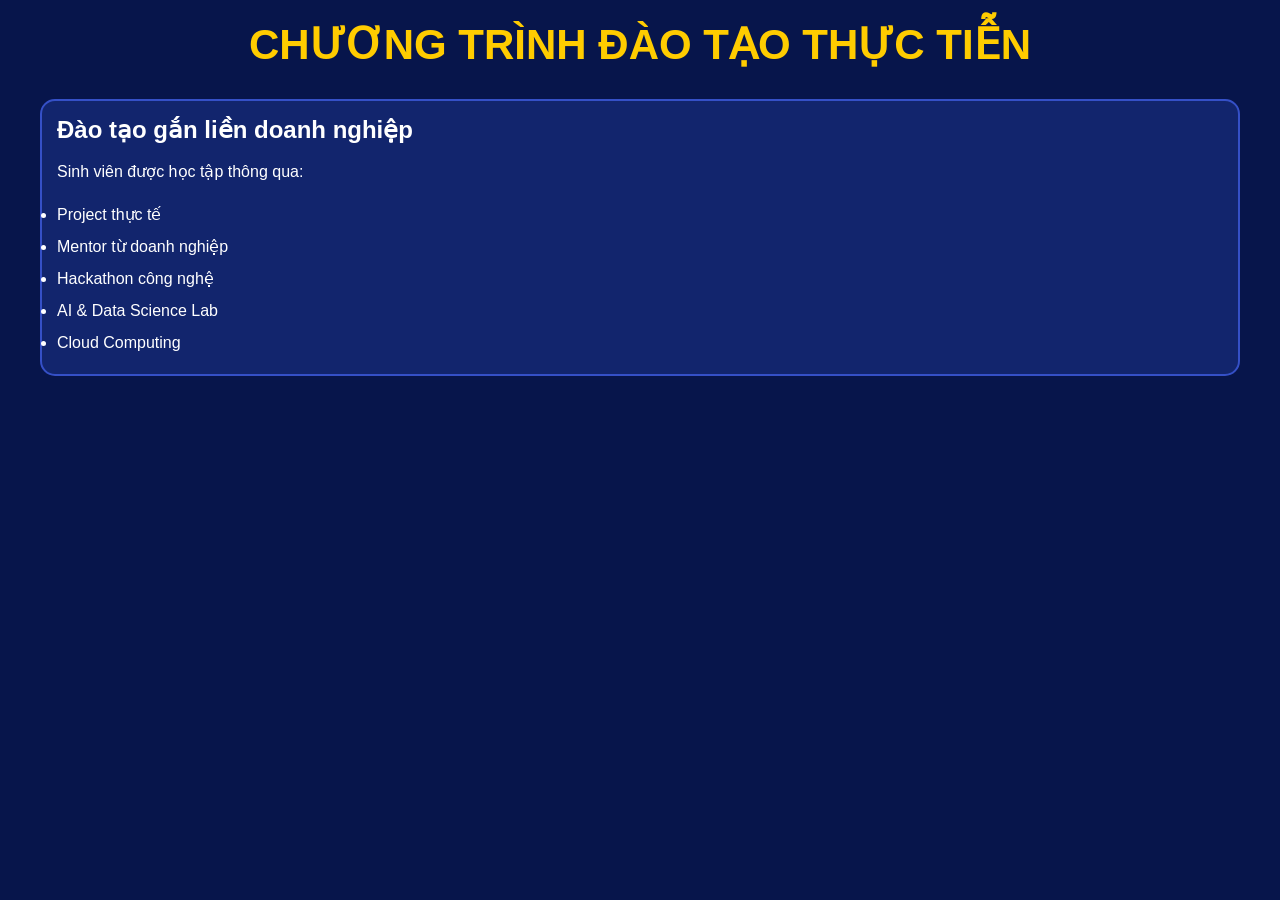
<file: lab8/chuongtrinh.html>
<!DOCTYPE html>
<html lang="vi">
<head>
    <meta charset="UTF-8">
    <title>Chương trình đào tạo</title>
    <link rel="stylesheet" href="style.css">
</head>
<body>

<div class="container">

    <header>
        <h1>CHƯƠNG TRÌNH ĐÀO TẠO THỰC TIỄN</h1>
    </header>

    <div class="big-card">

        <h2>Đào tạo gắn liền doanh nghiệp</h2>

        <br>

        <p>
            Sinh viên được học tập thông qua:
        </p>

        <br>

        <ul style="line-height: 2;">
            <li>Project thực tế</li>
            <li>Mentor từ doanh nghiệp</li>
            <li>Hackathon công nghệ</li>
            <li>AI & Data Science Lab</li>
            <li>Cloud Computing</li>
        </ul>

    </div>

</div>

</body>
</html>
</file>
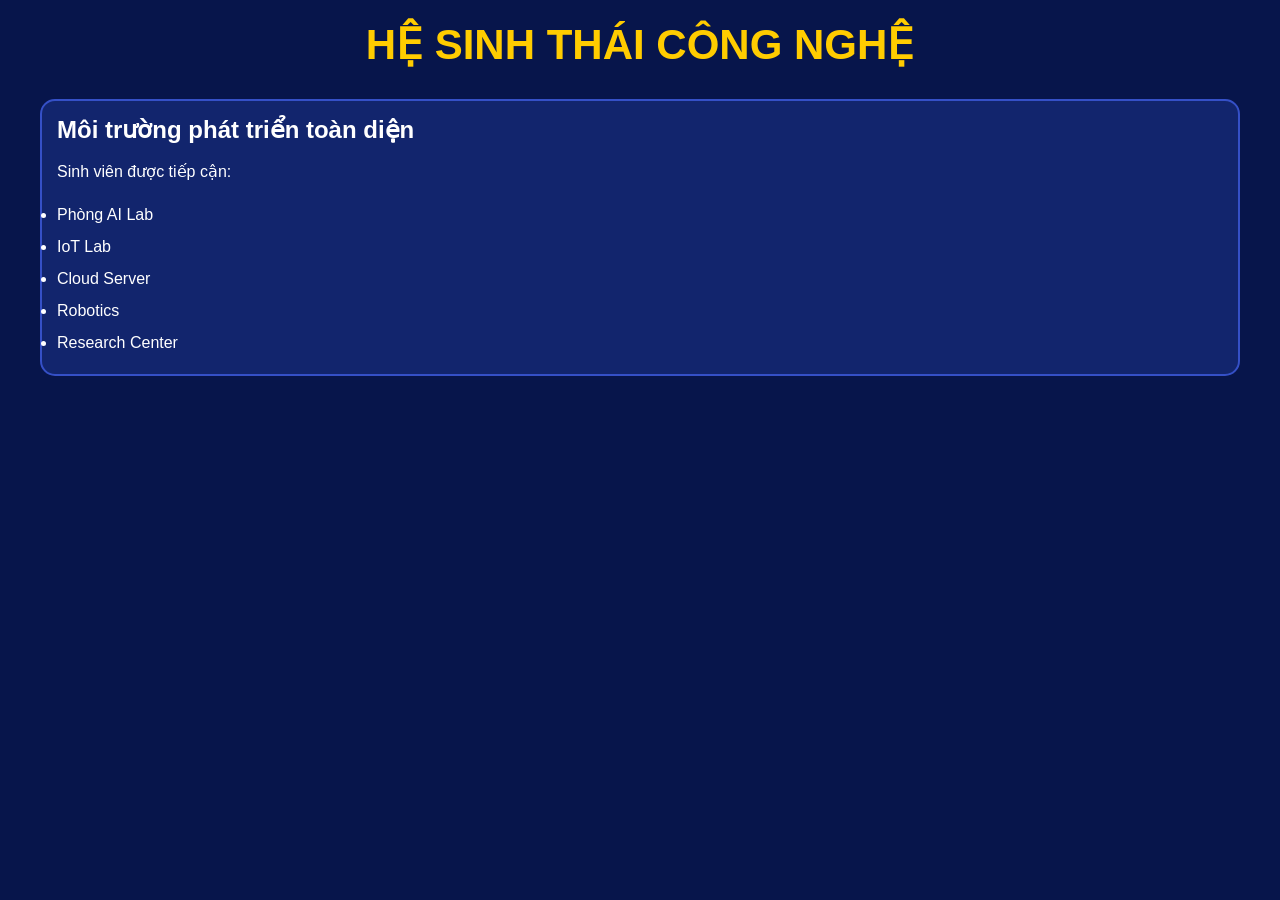
<file: lab8/hesinhthai.html>
<!DOCTYPE html>
<html lang="vi">
<head>
    <meta charset="UTF-8">
    <title>Hệ sinh thái công nghệ</title>
    <link rel="stylesheet" href="style.css">
</head>
<body>

<div class="container">

    <header>
        <h1>HỆ SINH THÁI CÔNG NGHỆ</h1>
    </header>

    <div class="big-card">

        <h2>Môi trường phát triển toàn diện</h2>

        <br>

        <p>
            Sinh viên được tiếp cận:
        </p>

        <br>

        <ul style="line-height: 2;">
            <li>Phòng AI Lab</li>
            <li>IoT Lab</li>
            <li>Cloud Server</li>
            <li>Robotics</li>
            <li>Research Center</li>
        </ul>

    </div>

</div>

</body>
</html>
</file>
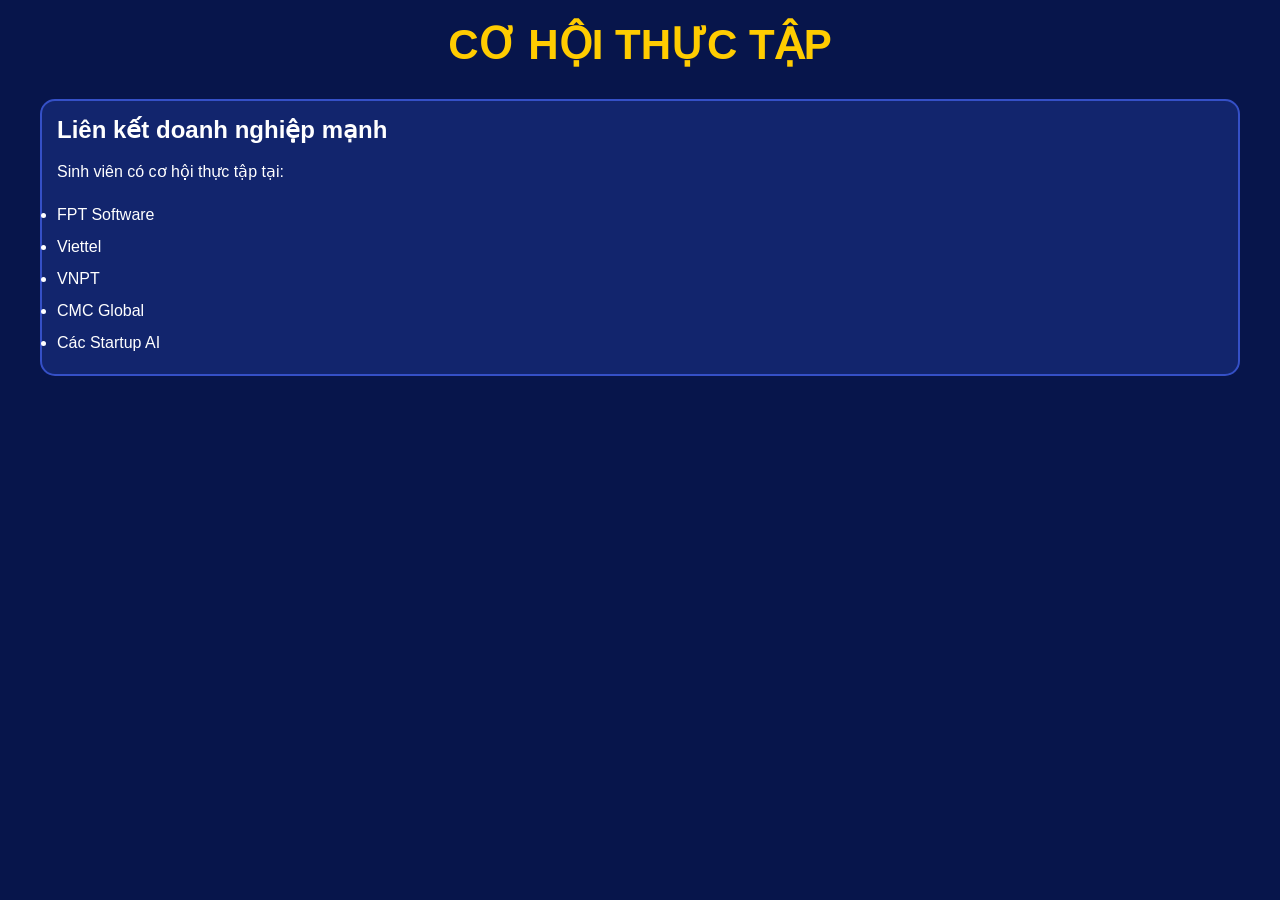
<file: lab8/thuctap.html>
<!DOCTYPE html>
<html lang="vi">
<head>
    <meta charset="UTF-8">
    <title>Cơ hội thực tập</title>
    <link rel="stylesheet" href="style.css">
</head>
<body>

<div class="container">

    <header>
        <h1>CƠ HỘI THỰC TẬP</h1>
    </header>

    <div class="big-card">

        <h2>Liên kết doanh nghiệp mạnh</h2>

        <br>

        <p>
            Sinh viên có cơ hội thực tập tại:
        </p>

        <br>

        <ul style="line-height: 2;">
            <li>FPT Software</li>
            <li>Viettel</li>
            <li>VNPT</li>
            <li>CMC Global</li>
            <li>Các Startup AI</li>
        </ul>

    </div>

</div>

</body>
</html>
</file>
<file: lab8/style.css>
*{
    margin:0;
    padding:0;
    box-sizing:border-box;
    font-family:Arial;
}

body{
    background:#07154b;
    color:white;
    padding:20px;
}

.container{
    max-width:1200px;
    margin:auto;
}

header{
    text-align:center;
    margin-bottom:30px;
}

header h1{
    color:#ffcc00;
    font-size:42px;
    margin-bottom:10px;
}

header p{
    font-size:18px;
}

.main-grid{
    display:grid;
    grid-template-columns:2fr 1fr;
    gap:20px;
}

.big-card,
.small-card{
    background:#12256d;
    border:2px solid #3550c7;
    border-radius:15px;
    padding:15px;
}

.label{
    display:inline-block;
    padding:8px 15px;
    border-radius:10px;
    font-weight:bold;
    margin-bottom:15px;
}

.red{
    background:#d62828;
}

.content{
    display:flex;
    gap:20px;
    align-items:center;
}

.content img{
    width:250px;
    border-radius:10px;
}

.content ul{
    list-style:none;
    line-height:2;
    font-size:18px;
}

.right-side{
    display:flex;
    flex-direction:column;
    gap:20px;
}

.mini-content{
    display:flex;
    justify-content:space-around;
    align-items:center;
    min-height:100px;
    text-align:center;
}

.bottom-links{
    display:grid;
    grid-template-columns:repeat(3,1fr);
    gap:20px;
    margin-top:25px;
}

.info-box{
    text-decoration:none;
    color:white;
    background:#12256d;
    border:2px solid #3550c7;
    border-radius:15px;
    padding:25px;
    text-align:center;
    font-weight:bold;
    transition:0.3s;
}

.info-box:hover{
    background:#1f3aa5;
    transform:translateY(-5px);
}

footer{
    margin-top:30px;
    background:#091844;
    border:2px solid #3550c7;
    border-radius:15px;
    padding:20px;

    display:flex;
    justify-content:space-between;
    align-items:center;
}

footer button{
    background:#d62828;
    border:none;
    padding:15px 20px;
    color:white;
    border-radius:10px;
    cursor:pointer;
}

@media(max-width:900px){

    .main-grid{
        grid-template-columns:1fr;
    }

    .bottom-links{
        grid-template-columns:1fr;
    }

    .content{
        flex-direction:column;
    }

    .content img{
        width:100%;
    }

}
</file>
